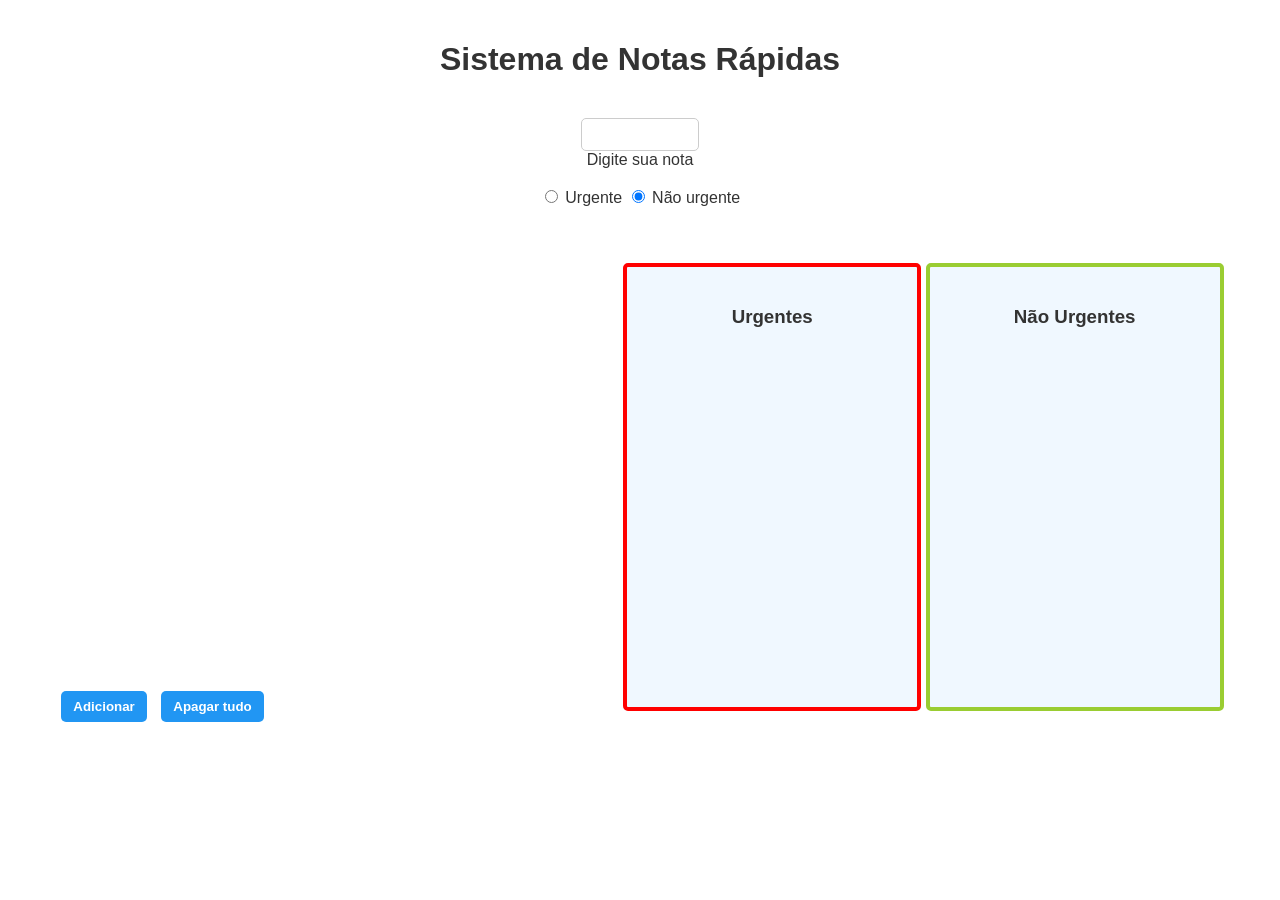
<file: index.html>
<!DOCTYPE html>
<html lang="pt-BR">
<head>
  <meta charset="UTF-8">
  <title>Sistema de Notas Rápidas</title>
  <script type="text/javascript" src="js/script.js"></script>
  <link rel="stylesheet" href="css/style.css">
</head>
<body>
  <h1>Sistema de Notas Rápidas</h1>

  <div class="controle"><br>
    <input type="text" id="textoNota"><br>
    <span>Digite sua nota</span><br>
    <br>
    <input type="radio" name="tipo" value="urgente"> Urgente
    <input type="radio" name="tipo" value="nao-urgente" checked> Não urgente
     </div>
    <br><br>
    <button onclick="adicionarNota()">Adicionar</button>
    <button onclick="apagarTudo()">Apagar tudo</button>

    <div class="box1">
      <h3>Urgentes</h3>
      <ul id="listaurgente" ></ul>
  </div>

    
  <div class="box2">
    <h3>Não Urgentes</h3>
    <ul id="listanurgente"></ul>
  </div>
  
</body>
</html>
</file>
<file: css/style.css>
body {
  font-family: Arial, sans-serif;
  text-align: center;
  background-image: 
  linear-gradient(rgba(255, 255, 255, 0.8), rgba(255, 255, 255, 0.8)), 
  url(https://img.freepik.com/fotos-premium/notas-adesivas-coloridas-em-uma-agenda-de-trabalho-em-uma-visao-detalhada_319172-2491.jpg); 
  background-size: cover;
  background-position: center;
  background-attachment: fixed;
  margin: 0;
  padding: 20px;
  color: #333;
}
.box1{
  width: 250px;
  height: 400px;
  background-color: aliceblue;
  border-radius:5px;
  border: 4px solid red;
  padding: 20px;
  margin-left:350px;
  margin-top:20px;
  text-align: center;
  display:inline-block;
  overflow-y: auto;
}
.box2{
  width: 250px;
  height: 400px;
  background-color: aliceblue;
  border-radius:5px;
  margin-top:20px;
  border: 4px solid yellowgreen;
  padding: 20px;
  text-align:center;
  display:inline-block;
  overflow-y: auto;
}
h1 {
  color: #333;
}

input[type="text"] {
  padding: 8px;
  width: 100px;
  border-radius: 5px;
  border: 1px solid #ccc;
}

button {
  padding: 8px 12px;
  border: none;
  border-radius: 5px;
  background-color: #2196f3;
  color: white;
  cursor: pointer;
  font-weight: bold;
  margin: 5px;
}

.nota {
  width: 150px;
  margin: 10px auto;
  padding: 10px;
  border-radius: 8px;
  color: white;
  font-weight: bold;
}

.urgente {
  background-color: red;
}

.nao-urgente {
  background-color: #e7ff3c;
  color: black;
}

.nota button {
  background-color: rgba(0,0,0,0.2);
  color: white;
  border: none;
  padding: 4px 8px;
  border-radius: 4px;
  margin-left: 10px;
  
}
</file>
